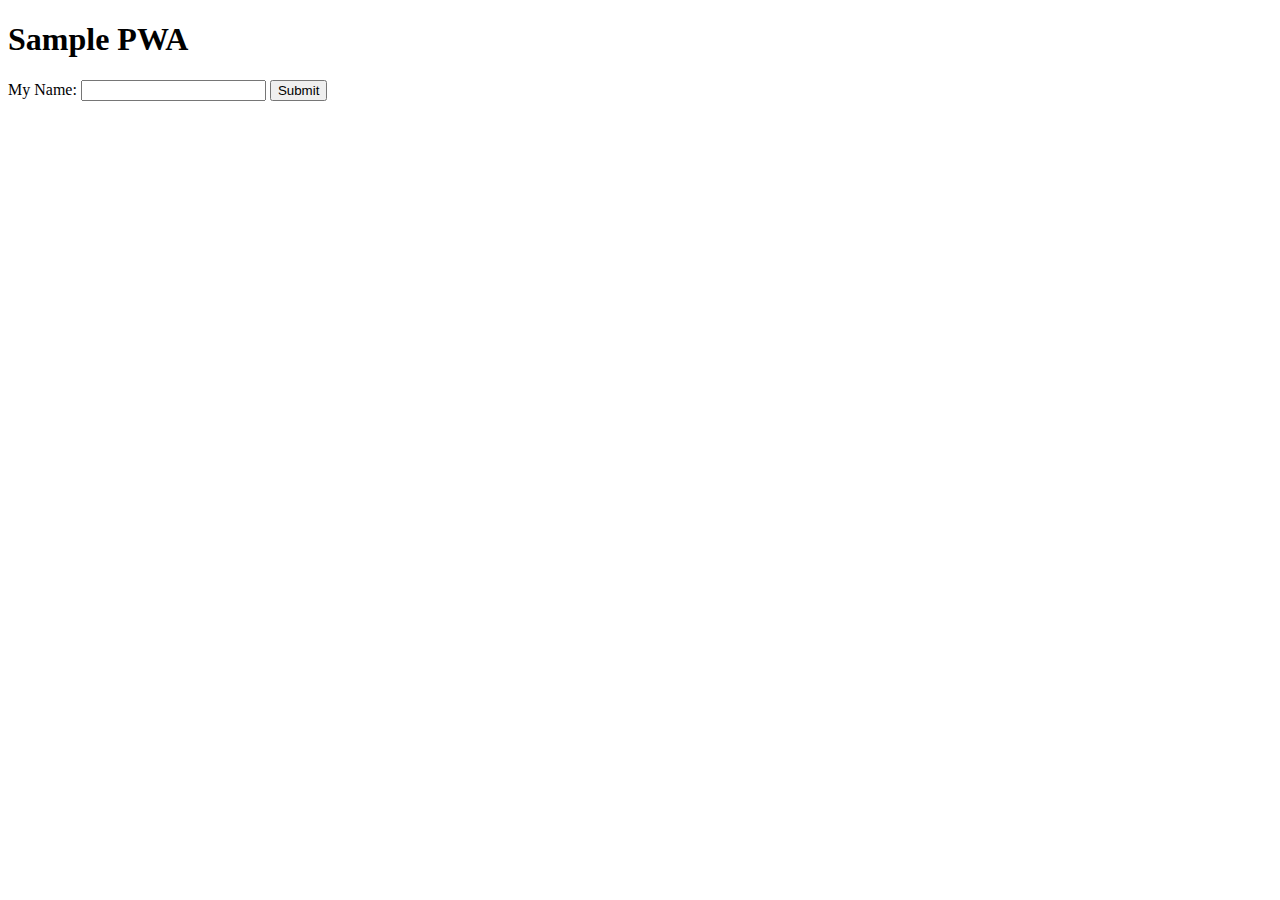
<file: index.html>
<!doctype html>
<html lang="en">
<head>
  <meta charset="utf-8">
  <title>Sample PWA UI Prog 21/22</title>
  <link rel="manifest" href="manifest.json">
  <link rel="stylesheet" href="assets/css/screen.css">
  <link rel="icon" href="imgs/icon-192-192.png" type="image/x-icon" />
  <link rel="apple-touch-icon" href="imgs/icon-192-192.png">
  <meta name="viewport" content="width=device-width, initial-scale=1.0">
  <meta name="theme-color" content="white"/>
  <meta name="apple-mobile-web-app-capable" content="yes">
  <meta name="apple-mobile-web-app-status-bar-style" content="black">
  <meta name="apple-mobile-web-app-title" content="Sample PWA UI Prog 21/22">
  <meta name="msapplication-TileImage" content="images/icon-144.png">
  <meta name="msapplication-TileColor" content="#FFFFFF">
</head>
<body class="fullscreen">
  <div class="container">
    <h1 class="title">Sample PWA</h1>
  </div>
  <form name="helloForm" method="get" action="gameplay.html" onsubmit="validateForm()">
    My Name: <input type="text" name="name">
    <input type="submit" value="Submit">
</form>


<div id="modal">

  <div class="modal-content">
    <span class="close">&times;</span>
    <p>You seem to have played a session on this device before. <br>Existing local data:</p>
    <code class="present-saved-data"></code>
    <p>Would you like to retrieve your previous score and settings?</p>
    <button class="saved-data-accept">Yes, restore the saved game</button><button class="saved-data-refusal">No, start fresh</button>
  </div>

</div> 
  <script src="main.js"></script>
  <script type="text/javascript" src="assets/js/initial.js"></script>
</body>
</html>
</file>
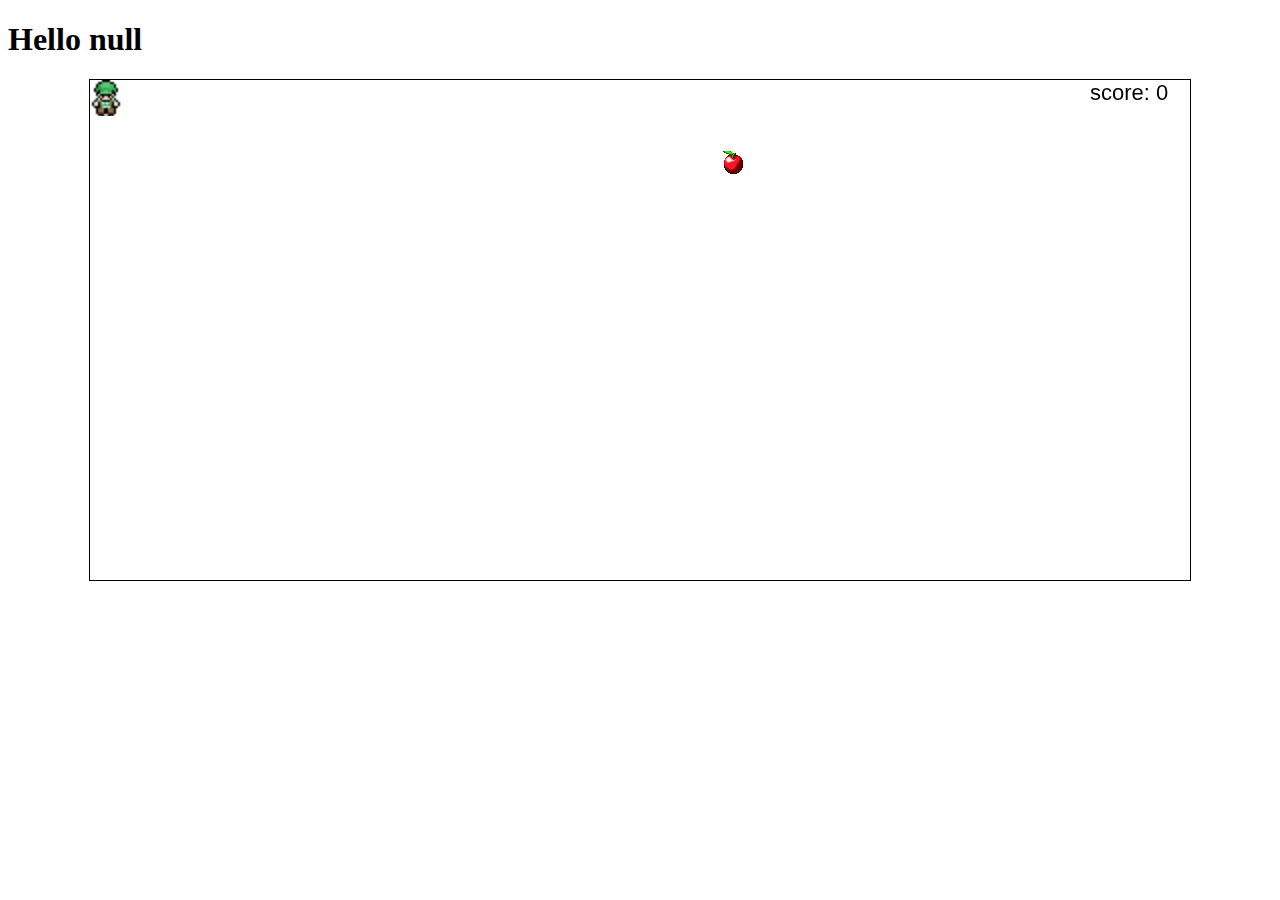
<file: gameplay.html>
<!DOCTYPE html>
<html>
<head>
    <meta charset="utf-8">
    <title>Sample PWA UI Prog 21/22</title>
    <link rel="manifest" href="manifest.json">
    <link rel="stylesheet" href="assets/css/screen.css">
    <link rel="icon" href="favicon.ico" type="image/x-icon" />
    <link rel="apple-touch-icon" href="imgs/icon-192-192.png">
    <meta name="viewport" content="width=device-width, initial-scale=1.0">
    <meta name="theme-color" content="white"/>
    <meta name="apple-mobile-web-app-capable" content="yes">
    <meta name="apple-mobile-web-app-status-bar-style" content="black">
    <meta name="apple-mobile-web-app-title" content="Sample PWA UI Prog 21/22">
    <meta name="msapplication-TileImage" content="images/icon-144.png">
    <meta name="msapplication-TileColor" content="#FFFFFF">
</head>
<body>

    <h1 id="main-header">Welcome to the game page</h1>

    <section class="wrapper">
        <canvas id="the_canvas" width="1100" height="500">
            Oops! looks like your browser does not support canvas tag
        </canvas>
    </section>

<script src="assets/js/nipplejs.js"></script>   
<script type="text/javascript" src="assets/js/script.js"></script>
</body>
</file>
<file: assets/css/screen.css>
<<<<<<< HEAD
body{
    min-height: 100vh;
    font-family: 'GameOverRegular'; 
}
section.wrapper{
    text-align: center;
}
canvas {
    display: inline;
    outline: 1px solid black;
    max-height: 70vh;
    max-width: 100vw;
}

div#modal{
    display: none;
    position: fixed; /* Stay in place */
    z-index: 1; /* Sit on top */
    left: 0;
    top: 0;
    width: 100%; /* Full width */
    height: 100%; /* Full height */
    overflow: auto; /* Enable scroll if needed */
    background-color: rgb(0,0,0); /* Fallback color */
    background-color: rgba(0,0,0,0.4); /* Black w/ opacity */
}

.modal-content {
    background-color: #fefefe;
    margin: 15% auto; /* 15% from the top and centered */
    padding: 20px;
    border: 1px solid #888;
    width: 80%; /* Could be more or less, depending on screen size */
=======
body{
    min-height: 100vh;
    font-family: 'GameOverRegular'; 
}
section.wrapper{
    text-align: center;
}
canvas {
    display: inline;
    outline: 1px solid black;
    max-height: 70vh;
    max-width: 100vw;
}

div#modal{
    display: none;
    position: fixed; /* Stay in place */
    z-index: 1; /* Sit on top */
    left: 0;
    top: 0;
    width: 100%; /* Full width */
    height: 100%; /* Full height */
    overflow: auto; /* Enable scroll if needed */
    background-color: rgb(0,0,0); /* Fallback color */
    background-color: rgba(0,0,0,0.4); /* Black w/ opacity */
}

.modal-content {
    background-color: #fefefe;
    margin: 15% auto; /* 15% from the top and centered */
    padding: 20px;
    border: 1px solid #888;
    width: 80%; /* Could be more or less, depending on screen size */
>>>>>>> 489669fc54ff474f335bd639341d638237824659
  }
</file>
